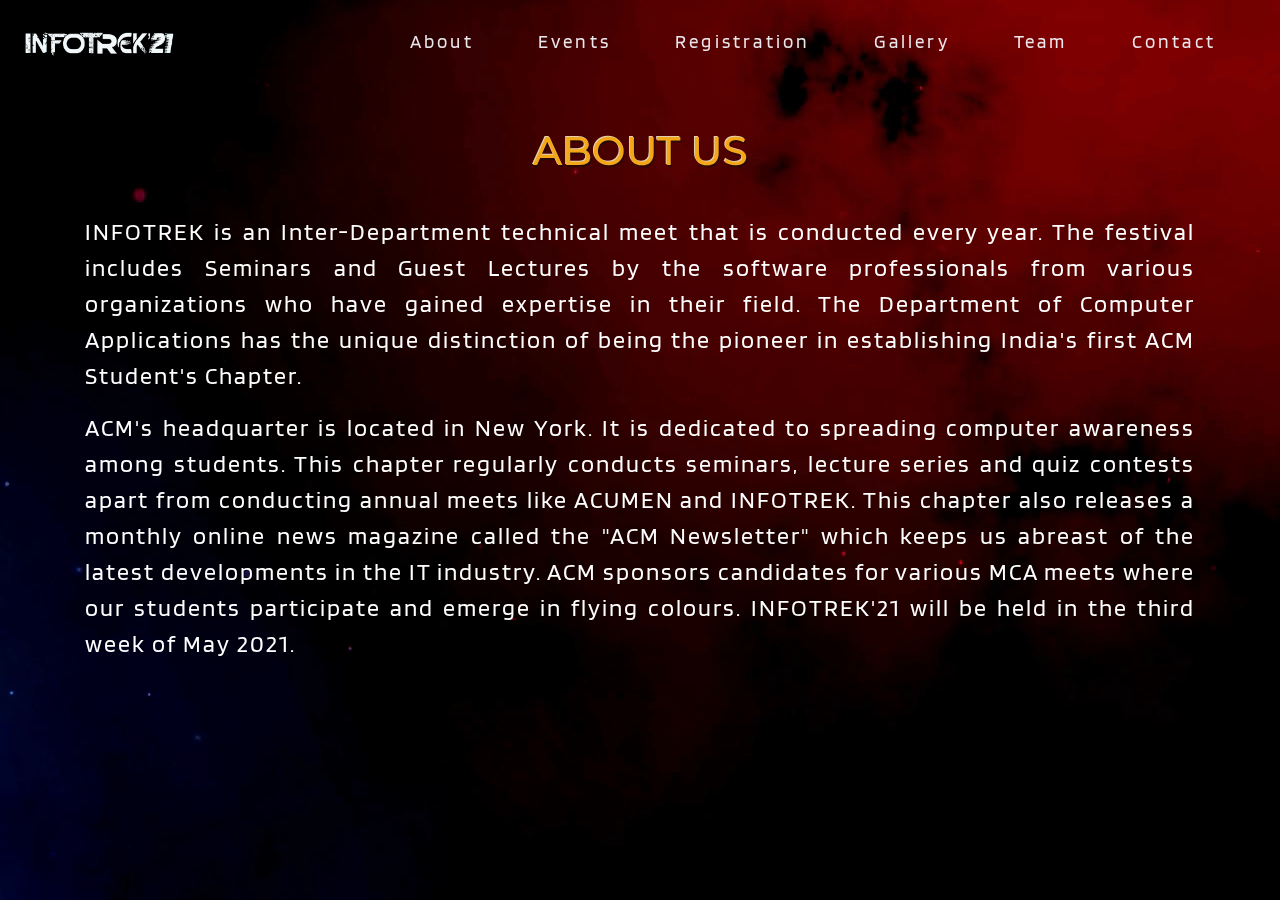
<file: about.html>
<!DOCTYPE html>
<html lang="en">
    <head>
        <meta charset="UTF-8">
        <meta http-equiv="X-UA-Compatible" content="IE=edge">
        <meta name="viewport" content="width=device-width, initial-scale=1.0">
        <link
          rel="stylesheet"
          href="https://maxcdn.bootstrapcdn.com/bootstrap/4.0.0/css/bootstrap.min.css"
          integrity="sha384-Gn5384xqQ1aoWXA+058RXPxPg6fy4IWvTNh0E263XmFcJlSAwiGgFAW/dAiS6JXm"
          crossorigin="anonymous"
        />
        <link rel="stylesheet" href="css/about_style.css" />
        <link
          rel="stylesheet"
          href="https://cdnjs.cloudflare.com/ajax/libs/font-awesome/5.15.3/css/all.min.css"
        />
        <link rel="preconnect" href="https://fonts.gstatic.com" />
        <link rel="stylesheet" href="css/navbar.css">
        <script
          src="https://code.jquery.com/jquery-3.4.1.slim.min.js"
          integrity="sha384-J6qa4849blE2+poT4WnyKhv5vZF5SrPo0iEjwBvKU7imGFAV0wwj1yYfoRSJoZ+n"
          crossorigin="anonymous"
        ></script>
        <script
          src="https://cdn.jsdelivr.net/npm/popper.js@1.16.0/dist/umd/popper.min.js"
          integrity="sha384-Q6E9RHvbIyZFJoft+2mJbHaEWldlvI9IOYy5n3zV9zzTtmI3UksdQRVvoxMfooAo"
          crossorigin="anonymous"
        ></script>
        <script
          src="https://stackpath.bootstrapcdn.com/bootstrap/4.4.1/js/bootstrap.min.js"
          integrity="sha384-wfSDF2E50Y2D1uUdj0O3uMBJnjuUD4Ih7YwaYd1iqfktj0Uod8GCExl3Og8ifwB6"
          crossorigin="anonymous"
        ></script>
    
        <title>INFOTREK'21 | ABOUT US</title>
    </head>
    <body>
        <video autoplay muted loop id="myVideo">
            <source src="images/2.mp4" type="video/mp4">
          </video>
        <nav class="navbar">
            <div>
                <a href="index.html" class="navbar-brand"><img src="images/Infotrek2.png" alt=""></a>
        
            </div>
        
            <div>
                <a href="#" class="toggle-button">
                    <span class="bar"></span>
                    <span class="bar"></span>
                    <span class="bar"></span>
                </a>
            </div>
        
        
            <div class="navbar-links">
                <ul>
            <li><a href="about.html"> About </a></li>  
            <li><a href="events.html" >Events</a></li>
            <li><a href="pre-registration.html" >Registration</a></li>
            <!-- <li><a href="registration.html" >Registration</a></li> -->
            <li><a href="gallery.html" >Gallery</a></li>
            <li><a href="team.html">Team</a></li>
            <li><a href="contact.html" >Contact </a></li>
                </ul>
            </div>
        </nav>
        <div class="heading"><h1>ABOUT US</h1></div>
        <div class = "container">
            <p>
                INFOTREK is an Inter-Department technical meet that is conducted every year.
                The festival includes Seminars and Guest Lectures by the software professionals from various organizations who have gained expertise 
                in their field. The Department of Computer Applications has the unique distinction of being the pioneer in establishing India's first ACM 
                Student's Chapter. 
            </p>
            <p>
                ACM's headquarter is located in New York. It is dedicated to spreading computer awareness among students. This chapter
                regularly conducts seminars, lecture series and quiz contests apart from conducting annual meets like ACUMEN and INFOTREK. This chapter 
                also releases a monthly online news magazine called the "ACM Newsletter" which keeps us abreast of the latest developments in the IT industry. 
                ACM sponsors candidates for various MCA meets where our students participate and emerge in flying colours. INFOTREK'21 will 
                be held in the third week of May 2021.
            </p>
        </div>
        <script>
            const toggleButton = document.getElementsByClassName('toggle-button')[0]
            const navbarLinks = document.getElementsByClassName('navbar-links')[0]
    
            toggleButton.addEventListener('click', () => {
                navbarLinks.classList.toggle('active')
            })
        </script>
    </body>
</file>
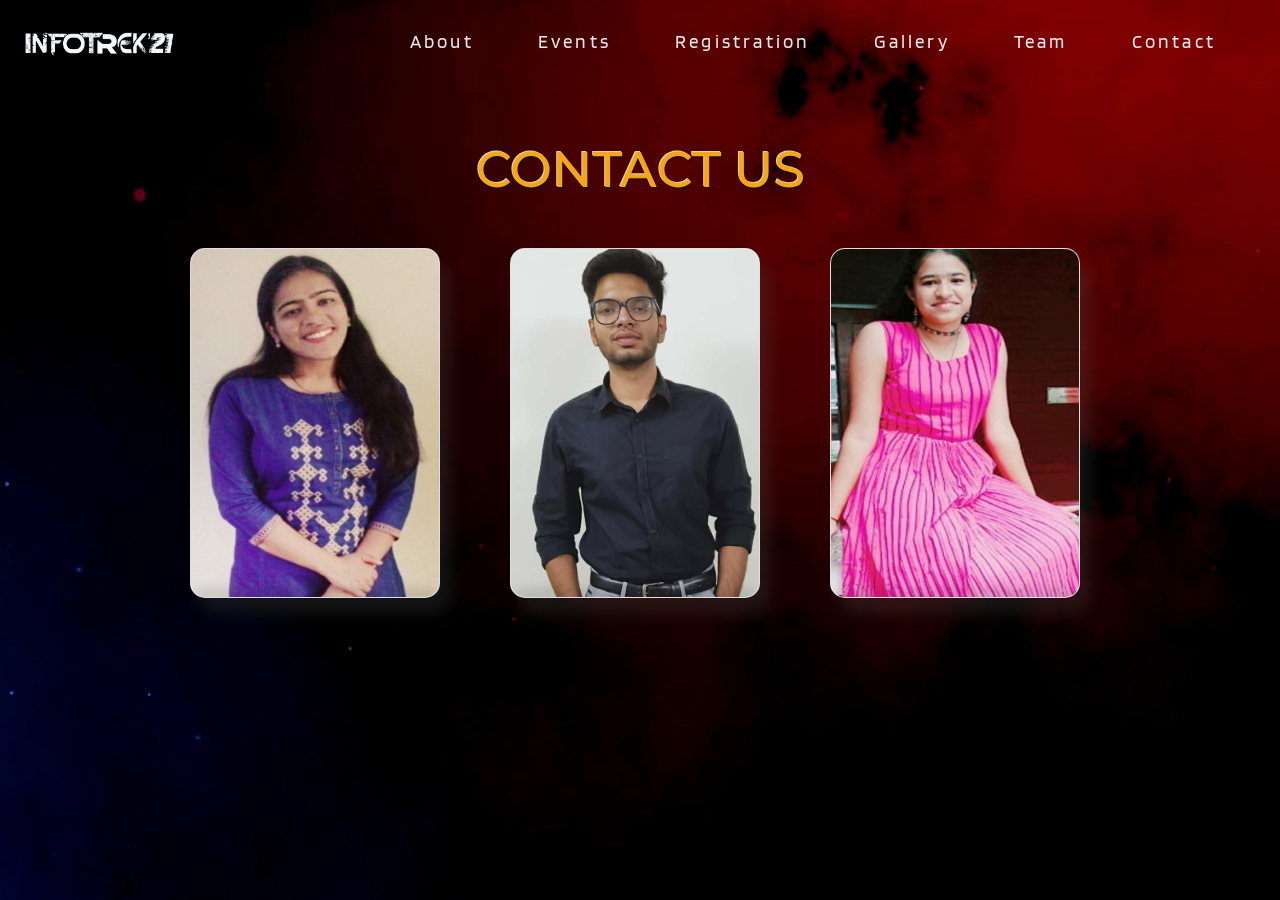
<file: contact.html>
<!DOCTYPE html>
<html lang="en">
<head>
    <meta charset="UTF-8">
    <meta http-equiv="X-UA-Compatible" content="IE=edge">
    <meta name="viewport" content="width=device-width, initial-scale=1.0">
    <link
      rel="stylesheet"
      href="https://maxcdn.bootstrapcdn.com/bootstrap/4.0.0/css/bootstrap.min.css"
      integrity="sha384-Gn5384xqQ1aoWXA+058RXPxPg6fy4IWvTNh0E263XmFcJlSAwiGgFAW/dAiS6JXm"
      crossorigin="anonymous"
    />
    <link rel="stylesheet" href="css/contact_style.css" />
    <link
      rel="stylesheet"
      href="https://cdnjs.cloudflare.com/ajax/libs/font-awesome/5.15.3/css/all.min.css"
    />
    <link rel="preconnect" href="https://fonts.gstatic.com" />
    <link
      href="https://fonts.googleapis.com/css2?family=Dancing+Script&display=swap"
      rel="stylesheet"
    />
    <link rel="stylesheet" href="css/navbar.css">
    <script
      src="https://code.jquery.com/jquery-3.4.1.slim.min.js"
      integrity="sha384-J6qa4849blE2+poT4WnyKhv5vZF5SrPo0iEjwBvKU7imGFAV0wwj1yYfoRSJoZ+n"
      crossorigin="anonymous"
    ></script>
    <script
      src="https://cdn.jsdelivr.net/npm/popper.js@1.16.0/dist/umd/popper.min.js"
      integrity="sha384-Q6E9RHvbIyZFJoft+2mJbHaEWldlvI9IOYy5n3zV9zzTtmI3UksdQRVvoxMfooAo"
      crossorigin="anonymous"
    ></script>
    <script
      src="https://stackpath.bootstrapcdn.com/bootstrap/4.4.1/js/bootstrap.min.js"
      integrity="sha384-wfSDF2E50Y2D1uUdj0O3uMBJnjuUD4Ih7YwaYd1iqfktj0Uod8GCExl3Og8ifwB6"
      crossorigin="anonymous"
    ></script>
    <link rel="shortcut icon" href="images/association-for-computing-machinery-logo.png">
    <title>INFOTREK'21 | CONTACT-US</title>
</head>
<body>
  <video autoplay muted loop id="myVideo">
    <source src="images/2.mp4" type="video/mp4">
  </video>
  <nav class="navbar">
    <div>
        <a href="index.html" class="navbar-brand"><img src="images/Infotrek2.png" alt=""></a>

    </div>

    <div>
        <a href="#" class="toggle-button">
            <span class="bar"></span>
            <span class="bar"></span>
            <span class="bar"></span>
        </a>
    </div>


    <div class="navbar-links">
        <ul>
          <li><a href="about.html"> About </a></li>  
            <li><a href="events.html" >Events</a></li>
            <li><a href="pre-registration.html" >Registration</a></li>
            <!-- <li><a href="registration.html" >Registration</a></li> -->
            <li><a href="gallery.html" >Gallery</a></li>
            <li><a href="team.html">Team</a></li>
            <li><a href="contact.html" >Contact </a></li>
        </ul>
    </div>
</nav>

      <div class="heading"><h1>CONTACT US</h1></div>
      
      <div class="container">
        
        <div class="card">
          <div class="imgBx">
            <img
              src="images/Batch2k23/SimranGarg.jpeg"
              alt=""
            />
          </div>
          <div class="content">
            <div class="contentBx">
              <h3>Simran Garg <br /><span>Batch 2023</span></h3>
            </div>
            <ul class="sci">
              <li style="--i: 1">
                <a href="mailto:simrangarg0501@gmail.com"><i class="fas fa-envelope" aria-hidden="true"></i></a>
              </li>
              <li style="--i: 2">
                <a href="tel:+91-9560762037"><i class="fas fa-phone" aria-hidden="true"></i></a>
              </li> 
              <li style="--i: 3">
                <a href='https://wa.me/+919457017809' target='_blank'><i class= "fab fa-whatsapp"></i></a>
              </li>             
            </ul>
          </div>
        </div>
       
        <div class="card">
          <div class="imgBx">
            <img
              src="images/Batch2k23/YasserKhan.jpg"
              alt=""
            />
          </div>
          <div class="content">
            <div class="contentBx" id="yasser">
              <h3>Yasser Osman Khan<br /><span>Batch 2023</span></h3>
            </div>
            <ul class="sci">
              <li style="--i: 1">
                <a href="mailto:khanyasser88@gmail.com"><i class="fas fa-envelope" aria-hidden="true"></i></a>
              </li>
              <li style="--i: 2">
                <a href="tel:++91-84474-17022"><i class="fas fa-phone" aria-hidden="true"></i></a>
              </li>  
              <li style="--i: 3">
                <a href='https://wa.me/+918447417022' target='_blank'><i class= "fab fa-whatsapp"></i></a>
              </li>         
            </ul>
          </div>
        </div>

        <div class="card">
          <div class="imgBx">
            <img id = "deepeeka"
              src="images/Batch2k23/Deepeeka.jpg"
              alt=""
            />
          </div>
          <div class="content">
            <div class="contentBx">
              <h3>Deepeeka<br /><span>Batch 2023</span></h3>
            </div>
            <ul class="sci">
              <li style="--i: 1">
                <a href="mailto:Deepeekachudasama@gmail.com"><i class="fas fa-envelope" aria-hidden="true"></i></a>
              </li>
              <li style="--i: 2">
                <a href="tel:+91-8383800574"><i class="fas fa-phone" aria-hidden="true"></i></a>
              </li> 
              <li style="--i: 3">
                <a href='https://wa.me/+918383800574' target='_blank'><i class= "fab fa-whatsapp"></i></a>
              </li>             
            </ul>
          </div>
      </div>

      
      </div>

      <script>
        const toggleButton = document.getElementsByClassName('toggle-button')[0]
        const navbarLinks = document.getElementsByClassName('navbar-links')[0]

        toggleButton.addEventListener('click', () => {
            navbarLinks.classList.toggle('active')
        })


    </script>
</body>
</html>
</file>
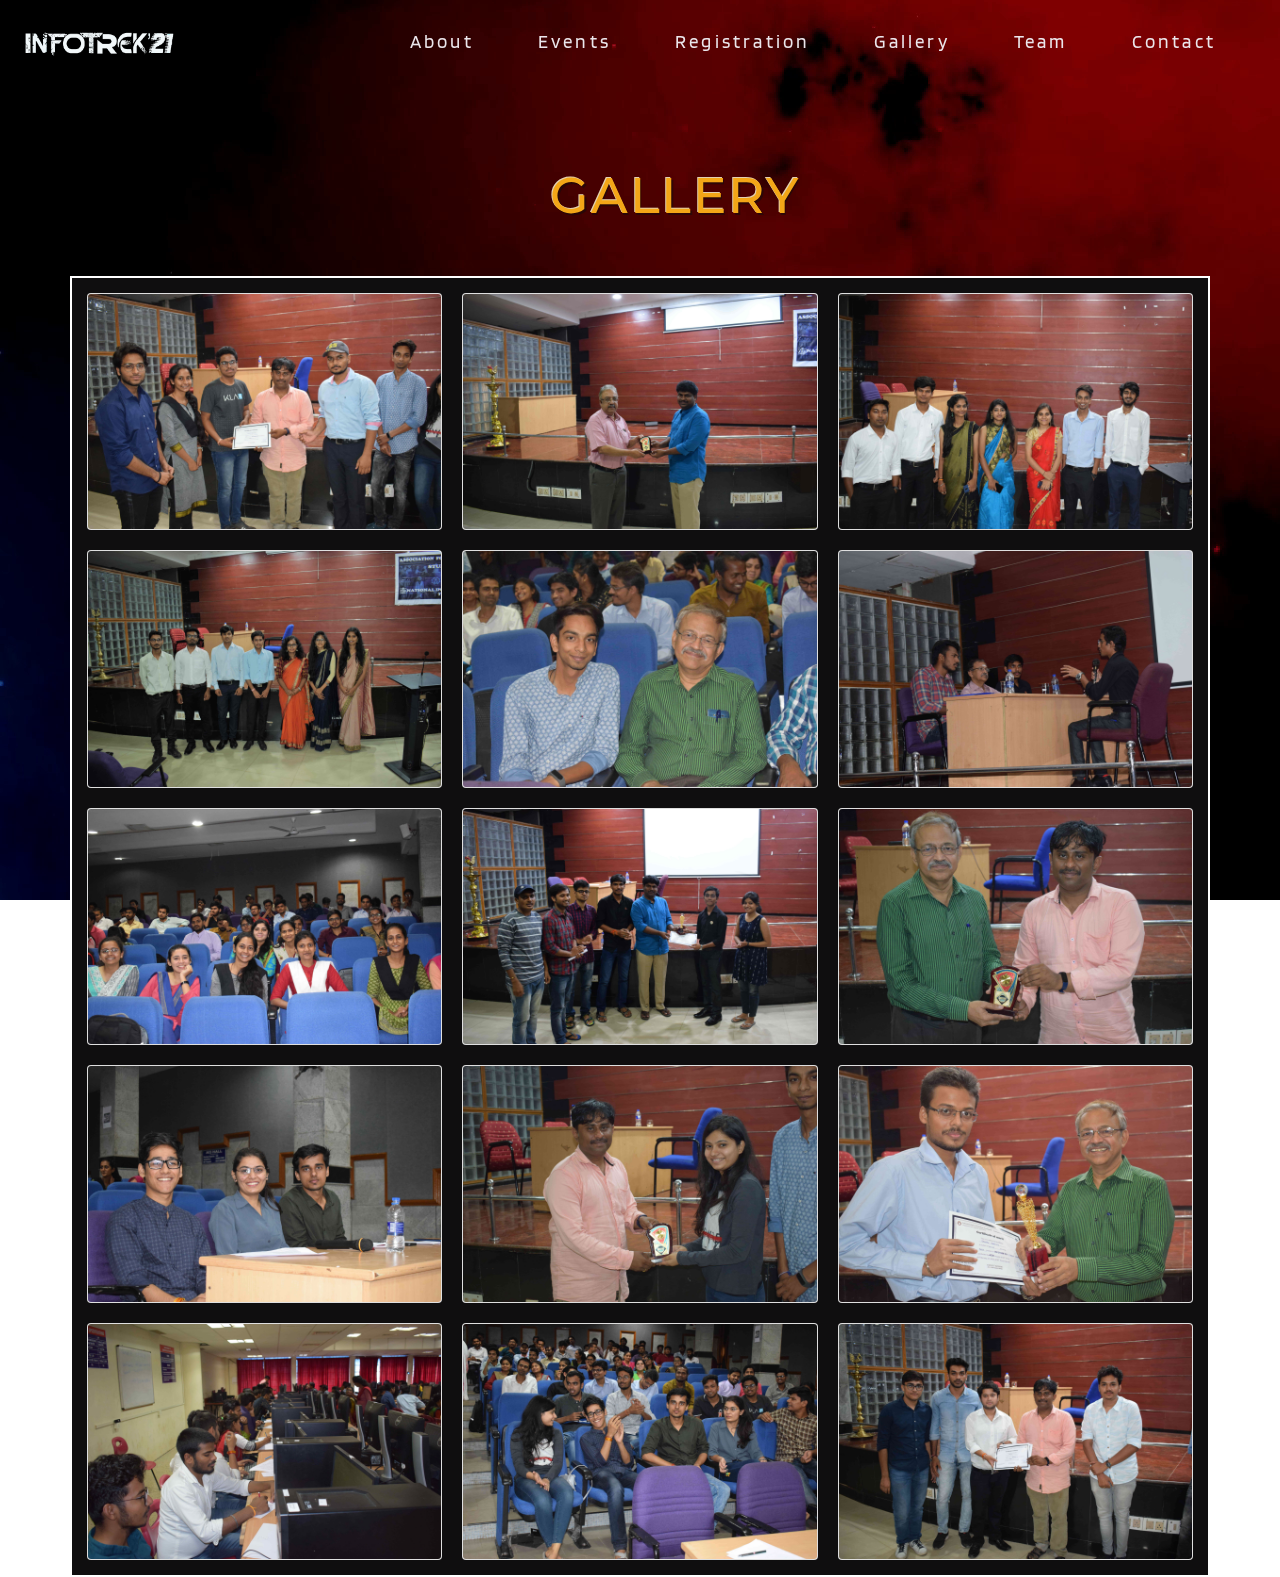
<file: gallery.html>
<!DOCTYPE html>
<html lang="en">
  <head>
    <meta charset="UTF-8" />
    <meta http-equiv="X-UA-Compatible" content="IE=edge" />
    <meta name="viewport" content="width=device-width, initial-scale=1.0" />
    <link rel="stylesheet" href="https://use.fontawesome.com/releases/v5.0.8/css/all.css">
    <link rel="stylesheet" href="https://maxcdn.bootstrapcdn.com/bootstrap/4.0.0/css/bootstrap.min.css" integrity="sha384-Gn5384xqQ1aoWXA+058RXPxPg6fy4IWvTNh0E263XmFcJlSAwiGgFAW/dAiS6JXm" crossorigin="anonymous">
    <script src="https://code.jquery.com/jquery-3.5.1.min.js"></script>
    <script src="https://stackpath.bootstrapcdn.com/bootstrap/4.5.0/js/bootstrap.bundle.min.js"></script>
    <link rel="stylesheet" href="css/gallery_style.css" />
    <link rel="stylesheet" href="css/navbar.css">
    <link rel="stylesheet" href="https://cdnjs.cloudflare.com/ajax/libs/font-awesome/5.15.3/css/all.min.css">
    <link rel="preconnect" href="https://fonts.gstatic.com">
    <link href="https://fonts.googleapis.com/css2?family=Dancing+Script&display=swap" rel="stylesheet">
    <link rel="shortcut icon" href="images/association-for-computing-machinery-logo.png">
    <meta content="width=device-width, initial-scale=1, maximum-scale=1, user-scalable=no" name="viewport">
    <link rel="shortcut icon" href="/catalog/favicon.ico?v=10">
    <link rel="stylesheet" href="https://maxcdn.bootstrapcdn.com/bootstrap/4.0.0-beta/css/bootstrap.min.css"
        integrity="sha384-/Y6pD6FV/Vv2HJnA6t+vslU6fwYXjCFtcEpHbNJ0lyAFsXTsjBbfaDjzALeQsN6M" crossorigin="anonymous">
    <link rel="stylesheet" href="https://cdnjs.cloudflare.com/ajax/libs/font-awesome/4.5.0/css/font-awesome.min.css">
    <link rel='stylesheet'
        href='https://cdnjs.cloudflare.com/ajax/libs/twitter-bootstrap/4.0.0-beta/css/bootstrap.min.css'>
    <link rel='stylesheet' href='https://cdnjs.cloudflare.com/ajax/libs/font-awesome/4.5.0/css/font-awesome.min.css'>
    <title>INFOTREK'21 | GALLERY</title>
</head>
  <body>
    <video autoplay muted loop id="myVideo">
      <source src="images/2.mp4" type="video/mp4">
    </video>
    <nav class="navbar">
      <div>
          <a href="index.html" class="navbar-brand"><img src="images/Infotrek2.png" alt=""></a>
  
      </div>
  
      <div>
          <a href="#" class="toggle-button">
              <span class="bar"></span>
              <span class="bar"></span>
              <span class="bar"></span>
          </a>
      </div>
  
  
      <div class="navbar-links">
          <ul>
            <li><a href="about.html"> About </a></li>  
            <li><a href="events.html" >Events</a></li>
            <li><a href="pre-registration.html" >Registration</a></li>
            <!-- <li><a href="registration.html" >Registration</a></li> -->
            <li><a href="gallery.html" >Gallery</a></li>
            <li><a href="team.html">Team</a></li>
            <li><a href="contact.html" >Contact </a></li>
          </ul>
      </div>
  </nav>

    <div class="heading"><h1>Gallery</h1></div>
    
   
    <div class="container">
      <img
        src="images/gallery/DSC_0780-min-min.JPG"
        class="card img-responsive"
      />
      <img
        src="images/gallery/DSC_0219-min-min.JPG"
        class="card img-responsive"
      />
      
      <img
        src="images/gallery/DSC_0542-min-min.JPG"
        class="card img-responsive"
      />
      <img
        src="images/gallery/DSC_0783-min.JPG"
        class="card img-responsive"
      />
      <img
        src="images/gallery/DSC_0630-min-min.JPG"
        class="card img-responsive"
      />
      <img
        src="images/gallery/DSC_0468-min-min.JPG"
        class="card img-responsive"
      />
      
      <img
        src="images/gallery/DSC_0527-min-min.JPG"
        class="card img-responsive"
      />
      <img
        src="images/gallery/DSC_0534-min-min.JPG"
        class="card img-responsive"
      />
      <img
        src="images/gallery/DSC_0727-min-min.JPG"
        class="card img-responsive"
      />
      <img
        src="images/gallery/DSC_0543-min-min.JPG"
        class="card img-responsive"
      />
      
      <img
        src="images/gallery/DSC_0782-min-min.JPG"
        class="card img-responsive"
      />
      <img
        src="images/gallery/DSC_0733-min-min.JPG"
        class="card img-responsive"
      />
      
      <img
        src="images/gallery/DSC_0295-min-min.JPG"
        class="card img-responsive"
      />
      
      <img
        src="images/gallery/DSC_0576-min-min.JPG"
        class="card img-responsive"
      />
      <img
        src="images/gallery/DSC_0763-min-min.JPG"
        class="card img-responsive"
      />
      
    </div>

    <script>
      const toggleButton = document.getElementsByClassName('toggle-button')[0]
      const navbarLinks = document.getElementsByClassName('navbar-links')[0]

      toggleButton.addEventListener('click', () => {
          navbarLinks.classList.toggle('active')
      })


  </script>
   
  </body>
</html>
</file>
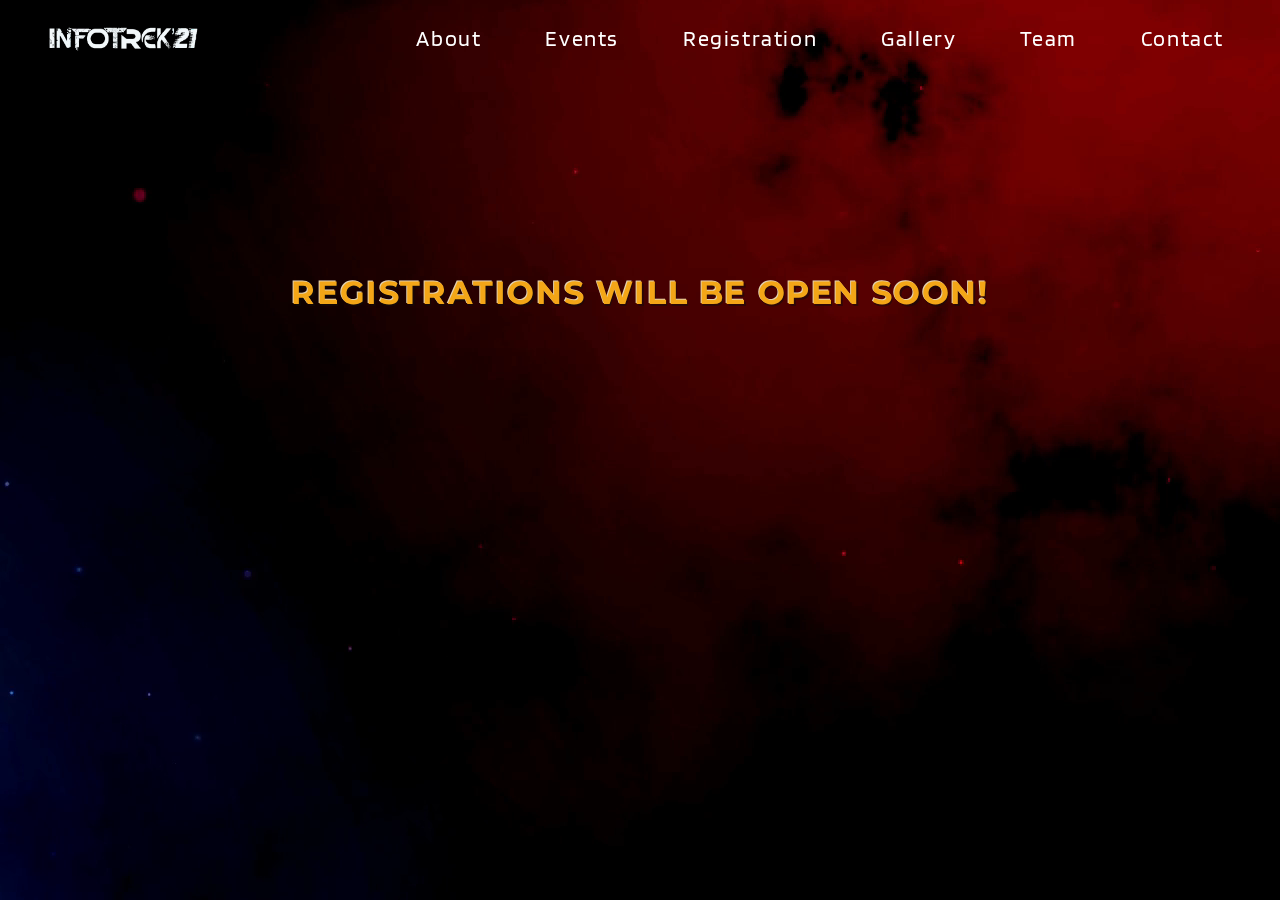
<file: pre-registration.html>
<!DOCTYPE html>
<html lang="en">
  <head>
    <meta charset="UTF-8" />
    <meta charset="utf-8" />
    <meta http-equiv="X-UA-Compatible" content="IE=edge" />
    <title>INFOTREK'21 | Registration</title>
    <link rel="icon" href="../image/template/logo.png" type="image/png" />
    <meta
      content="width=device-width, initial-scale=1, maximum-scale=1, user-scalable=no"
      name="viewport"
    />
    <link rel="shortcut icon" href="images/association-for-computing-machinery-logo.png">
    <link
      rel="stylesheet"
      href="https://maxcdn.bootstrapcdn.com/bootstrap/4.0.0-beta/css/bootstrap.min.css"
      integrity="sha384-/Y6pD6FV/Vv2HJnA6t+vslU6fwYXjCFtcEpHbNJ0lyAFsXTsjBbfaDjzALeQsN6M"
      crossorigin="anonymous"
    />
    <link rel="stylesheet" href="css/register_style.css" />
  </head>

  <body>
    <video autoplay muted loop id="myVideo">
      <source src="images/2.mp4" type="video/mp4">
    </video>
    <nav class="navbar">
      <div>
        <a href="index.html" class="navbar-brand"
          ><img src="images/Infotrek2.png" alt=""
        /></a>
      </div>

      <div>
        <a href="#" class="toggle-button">
          <span class="bar"></span>
          <span class="bar"></span>
          <span class="bar"></span>
        </a>
      </div>

      <div class="navbar-links">
        <ul>
          <li><a href="about.html"> About </a></li>  
            <li><a href="events.html" >Events</a></li>
            <li><a href="pre-registration.html" >Registration</a></li>
            <li><a href="gallery.html" >Gallery</a></li>
            <li><a href="team.html">Team</a></li>
            <li><a href="contact.html" >Contact </a></li>
        </ul>
      </div>
    </nav>
    <div class="pre">
      
        <h1> REGISTRATIONS WILL BE OPEN SOON!</h1>

    </div>

    <script>
      const toggleButton = document.getElementsByClassName("toggle-button")[0];
      const navbarLinks = document.getElementsByClassName("navbar-links")[0];

      toggleButton.addEventListener("click", () => {
        navbarLinks.classList.toggle("active");
      });
    </script>
  </body>
</html>
</file>
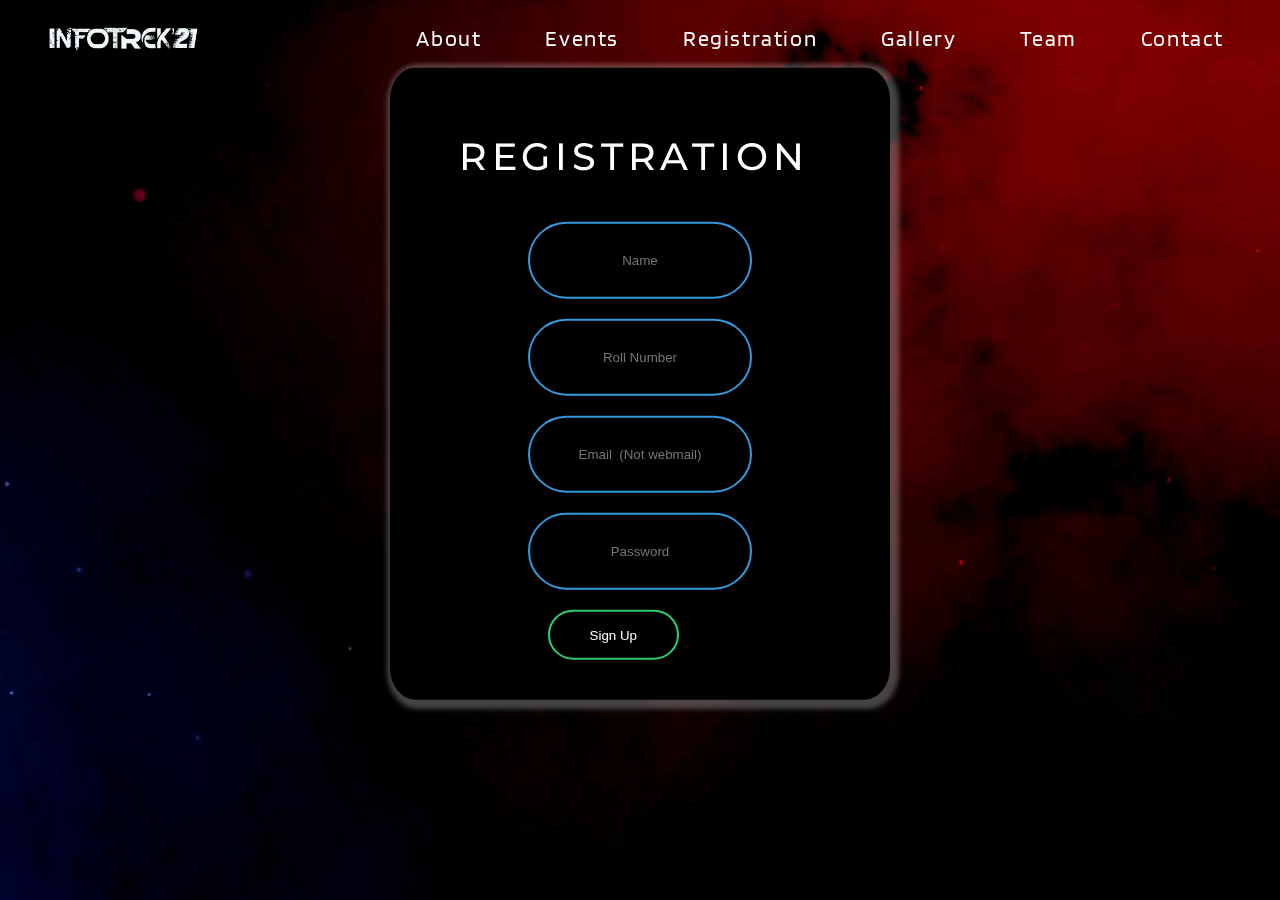
<file: registration.html>
<!DOCTYPE html>
<html lang="en">
  <head>
    <meta charset="UTF-8" />
    <meta charset="utf-8" />
    <meta http-equiv="X-UA-Compatible" content="IE=edge" />
    <title>INFOTREK'21 | Registration</title>
    <link rel="icon" href="../image/template/logo.png" type="image/png" />
    <meta
      content="width=device-width, initial-scale=1, maximum-scale=1, user-scalable=no"
      name="viewport"
    />
    <link rel="shortcut icon" href="images/association-for-computing-machinery-logo.png">
    <link
      rel="stylesheet"
      href="https://maxcdn.bootstrapcdn.com/bootstrap/4.0.0-beta/css/bootstrap.min.css"
      integrity="sha384-/Y6pD6FV/Vv2HJnA6t+vslU6fwYXjCFtcEpHbNJ0lyAFsXTsjBbfaDjzALeQsN6M"
      crossorigin="anonymous"
    />
    <link rel="stylesheet" href="css/register_style.css" />
  </head>

  <body>
    <video autoplay muted loop id="myVideo">
      <source src="images/2.mp4" type="video/mp4">
    </video>
    <nav class="navbar">
      <div>
        <a href="index.html" class="navbar-brand"
          ><img src="images/Infotrek2.png" alt=""
        /></a>
      </div>

      <div>
        <a href="#" class="toggle-button">
          <span class="bar"></span>
          <span class="bar"></span>
          <span class="bar"></span>
        </a>
      </div>

      <div class="navbar-links">
        <ul>
            <li><a href="about.html"> About </a></li>  
            <li><a href="events.html" >Events</a></li>
            <li><a href="pre-registration.html" >Registration</a></li>
            <!-- <li><a href="registration.html" >Registration</a></li> -->
            <li><a href="gallery.html" >Gallery</a></li>
            <li><a href="team.html">Team</a></li>
            <li><a href="contact.html" >Contact </a></li>
        </ul>
      </div>
    </nav>
    <div>
      <form action="auth" class="box" method="POST">
        <h1 class="event-page">Registration</h1>
        <input
          type="text"
          name="name"
          placeholder="Name"
          autocomplete="off"
          required
        />
        <input type="number" name="rollno" placeholder="Roll Number" required />
        <input
          type="email"
          name="email"
          placeholder="Email  (Not webmail)"
          required
        />
        <input
          type="Password"
          name="password"
          placeholder="Password"
          required
        />

        <input type="Submit" value="Sign Up" />
      </form>
    </div>

    <script>
      const toggleButton = document.getElementsByClassName("toggle-button")[0];
      const navbarLinks = document.getElementsByClassName("navbar-links")[0];

      toggleButton.addEventListener("click", () => {
        navbarLinks.classList.toggle("active");
      });
    </script>
  </body>
</html>
</file>
<file: css/about_style.css>
@import url("https://fonts.googleapis.com/css?family=Blinker:400,800&display=swap");
@import url("https://fonts.googleapis.com/css2?family=Montserrat&display=swap");
body {
  background-position: center;
  font-family: Blinker, sans-serif;
  color: white;
  height: 100%;
  background-color: black;
}

#myVideo {
  position: fixed;
  right: 0;
  bottom: 0;
  min-width: 100%;
  min-height: 100%;
  z-index: -1;
}
@keyframes gradient {
  0% {
    background-position: 0% 50%;
  }
  50% {
    background-position: 70% 100%;
  }
  100% {
    background-position: 0% 50%;
  }
}

.heading {
  text-align: center;
}

.heading h1 {
  margin-top: 2%;
  margin-bottom: 3%;
  font-family: "Montserrat", sans-serif;
  color: rgb(243, 166, 23) !important;
  text-shadow: -1px -1px rgb(226, 208, 175), 1.5px 2px hsla(0, 0%, 5%, 0.5);
}

p {
  font-size: 1.5em;
  letter-spacing: 2px;
  text-align: justify;
}

@media screen and (max-width: 800px) {
  .heading h1 {
    font-size: 30px;
  }

  p {
    font-size: 1.3em;
    padding-left: 15px;
    text-align: left;
  }
}
</file>
<file: css/navbar.css>
.navbar {
  display: flex;
  position: relative;
  justify-content: space-between;
  align-items: center;
  color: white !important;
  font-family: Blinker, sans-serif;
}

.navbar-brand {
  width: 200px;

  display: flex;
  align-items: center;
  cursor: pointer;
  text-decoration: none;

  margin: 1.3rem;
  margin-left: 0.5rem;
}

.navbar-brand img {
  margin-top: -1rem;
  width: 150px;
  height: 50px;
}

.navbar-links {
  height: 100%;
  float: initial;
}

.navbar-links ul {
  display: flex;
  margin: 0;
  padding: 0;
  padding-bottom: 1rem;
}

.navbar-links li {
  list-style: none;
  margin-right: 2rem;
}

.navbar-links li a {
  display: block;
  text-decoration: none;
  color:rgb(235, 230, 235);
  padding: 1rem;
  font-size: 1.2rem;
  letter-spacing: 0.2rem;
}

.navbar-links :hover {
  color: rgb(13, 210, 245) !important;
  transition: all 0.3s ease;
  
}

.toggle-button {
  position: absolute;
  top: 0.75rem;
  right: 1rem;
  display: none;
  flex-direction: column;
  justify-content: space-between;
  width: 30px;
  height: 21px;
  margin-top: 1.1rem;
  margin-bottom: 1rem;
}

.toggle-button .bar {
  height: 3px;
  width: 100%;
  background-color: #fff;
  border-radius: 10px;
}

@media (max-width: 800px) {


  .navbar {
    flex-direction: column;
    align-items: flex-start;
  }
  .navbar-brand {
    width: 200px;
    float: left;
  }

  .navbar-brand img{
    width: 8rem;
    margin-top: -1rem;
    margin-left: 0.3rem;
  }
  .toggle-button {
    display: flex;
    margin-right: 5%;
  }

  .navbar-links {
    display: none;
    width: 100%;
  }

  .navbar-links ul {
    width: 100%;
    flex-direction: column;
  }

  .navbar-links li {
    text-align: right;
    font-size: 0.2px;
    margin-right: 0.4rem;
    color: white;
  }

   .navbar-links li a{
     font-size: 1rem;
   }
  .navbar-links ul li a {
   
    padding: 0.3rem 1rem;
    margin-right: -0.5rem;
    
  }

  .navbar-links.active {
    margin-top: -1rem;
    display: flex;
  }
}
</file>
<file: css/contact_style.css>
@import url("https://fonts.googleapis.com/css?family=Blinker:400,800&display=swap");
@import url("https://fonts.googleapis.com/css2?family=Wallpoet&display=swap");
@import url("https://fonts.googleapis.com/css2?family=Montserrat&display=swap");
body {
  font-family: Blinker, sans-serif;
  color: #0c222b;
  background-position: center;
  background-color: black;
  height: 100%;
}

#myVideo {
  position: fixed;
  right: 0;
  bottom: 0;
  min-width: 100%;
  min-height: 100%;
  z-index: -1;
}

@keyframes gradient {
  0% {
    background-position: 0% 50%;
  }
  50% {
    background-position: 70% 100%;
  }
  100% {
    background-position: 0% 50%;
  }
}

.heading {
  text-align: center;
}

.heading h1 {
  color: white;
  margin-top: 3%;
  margin-bottom: 3%;
  font-size: 50px;
  font-family: "Montserrat", sans-serif;
  color: rgb(243, 166, 23) !important;
  text-shadow: -1px -1px rgb(226, 208, 175), 1.5px 2px hsla(0, 0%, 5%, 0.5);
}

.container {
  position: relative;
  display: flex;
  justify-content: center;
  align-items: center;
  flex-wrap: wrap;
}
.container .card {
  position: relative;
  width: 250px;
  height: 350px;
  margin: 10px;
  margin-right: 40px;
  margin-left: 30px;
  overflow: hidden;
  box-shadow: 10px 15px 15px rgba(100, 98, 98, 0.2);
  border-radius: 15px;
  display: flex;
  justify-content: center;
  align-items: center;
}

.container .card img {
  padding: 0;
  width: 25rem;
  height: 25rem;
}

#deepeeka {
  width: 23rem;
  height: 25rem;
}

.container .card .content {
  position: absolute;
  bottom: -160px;
  width: 100%;
  height: 160px;
  display: flex;
  justify-content: center;
  align-items: center;
  z-index: 10;
  flex-direction: column;
  backdrop-filter: blur(15px);
  -webkit-backdrop-filter: blur(15px);
  box-shadow: 0 -10px 10px rgba(0, 0, 0, 0.1);
  border: 1px solid rgba(255, 255, 255, 0.1);
  border-radius: 15px;
  transition: bottom 0.5s;
  transition-delay: 0.65s;
}
.container .card:hover .content {
  bottom: 0;
  transition-delay: 0s;
}

.container .card .content .contentBx h3 {
  text-transform: uppercase;
  color: rgb(242, 248, 250);
  letter-spacing: 2px;
  font-weight: 500;
  font-size: 18px;
  text-align: center;
  align-items: center;
  margin: 20px 0 15px;
  line-height: 1.1em;
  transition: 0.5s;
  transition-delay: 0.6s;
  opacity: 0;
  transform: translateY(-20px);
}

.container .card:hover .content .contentBx h3 {
  opacity: 1;
  transform: translateY(0);
}
.container .card .content .contentBx h3 span {
  font-size: 14px;
  font-weight: 400;
  text-transform: initial;
}
.container .card .content .sci {
  position: relative;
  bottom: 10px;
  display: flex;
  margin-left: -5.5vh;
  padding-right: 0.1rem;
}
.container .card .content .sci li {
  list-style: none;
  /* margin: 0 7px; */
  margin-left: 1px;
  transform: translateY(40px);
  transition: 0.5s;
  opacity: 0;
  transition-delay: calc(0.2s * var(--i));
}

.container .card:hover .content .sci li {
  transform: translateY(0);
  opacity: 0.8;
  padding-left: 0.2rem;
  padding-right: 0.5rem;
  margin-left: 0.05rem;
}
.container .card .content .sci li a i {
  color: rgb(241, 233, 233);
  font-size: 24px;
  margin-left: 0.01rem;
}

.fas {
  position: relative;
  top: 0;
  margin-left: 0.2rem !important;
  transition: all 200ms ease-in-out;
}

.fas:hover {
  color: rgb(10, 10, 10) !important;
}

.fab {
  position: relative;
  top: 0;
  margin-left: 0.2rem !important;
  transition: all 200ms ease-in-out;
}

.fab:hover {
  color: rgb(3, 3, 3) !important;
}

@media screen and (max-width: 800px) {
  body {
    background-size: 300% 300%;
    overflow-x: hidden;
    overflow-y: scroll;
    background-position: center;
    background-repeat: no-repeat;
  }

  .heading {
    margin-top: 2rem;
  }

  .heading h1 {
    font-size: 30px;
  }
}
</file>
<file: css/gallery_style.css>
@import url("https://fonts.googleapis.com/css?family=Blinker:400,800&display=swap");
@import url("https://fonts.googleapis.com/css2?family=Montserrat&display=swap");
body {
  background-image: black;
  font-family: Blinker, sans-serif !important;
  letter-spacing: 0.1rem;
  height: 100%;
}

#myVideo {
  position: fixed;
  right: 0;
  bottom: 0;
  min-width: 100%;
  min-height: 100%;
  z-index: -1;
}

.heading {
  margin-top: 5%;
  margin-left: 43%;
  color: white;
}

h1 {
  font-family: "Montserrat", sans-serif;
  color: rgb(243, 166, 23) !important;
  text-transform: uppercase;
  text-shadow: -1px -1px rgb(226, 208, 175), 1.5px 2px hsla(0, 0%, 5%, 0.5);

  font-size: 50px !important;
  position: relative;
  margin: 40px 0;
  color: white;
}
/* 
h1::before {
  content: "";
  position: absolute;
  width: 100px;
  height: 3px;
  background-color: rgb(23, 230, 230);
  bottom: -10px;
  left: 20%;
  transform: translate(-50%);
  animation: animate 6s linear infinite;
} */

@keyframes animate {
  0% {
    width: 100px;
  }
  50% {
    width: 200px;
  }
  100% {
    width: 100px;
  }
}

.container {
  margin-top: 50px;
  display: grid;
  grid-template-columns: repeat(auto-fit, minmax(300px, 1fr));
  gap: 20px;
  background: rgb(15, 14, 15);
  padding: 15px;
  border: 2px solid white;
}
.container img {
  width: 100%;
  display: block;
  transition: all 100ms ease-out;
}
.container img:hover {
  transform: scale(1.04);
}

@media screen and (max-width: 600px) {
  .heading {
    margin-left: 0.1rem;
    margin-top: 2rem;
    color: white;
    font-size: 5rem !important;
    text-align: center;
  }

  h1 {
    left: 0.5rem;
  }

  h1::before {
    left: 12rem;
  }
}
</file>
<file: css/register_style.css>
@import url("https://fonts.googleapis.com/css?family=Blinker:400,800&display=swap");
@import url("https://fonts.googleapis.com/css2?family=Montserrat&display=swap");

body {
  font-family: Blinker, sans-serif;
  letter-spacing: 0.1rem;
  overflow-x: hidden;
  background-color: black;
}

#myVideo {
  position: fixed;
  right: 0;
  bottom: 0;
  min-width: 100%;
  min-height: 100%;
  z-index: -1;
}
@keyframes gradient {
  0% {
    background-position: 0% 50%;
  }
  50% {
    background-position: 100% 50%;
  }
  100% {
    background-position: 0% 50%;
  }
}

.navbar {
  display: flex;
  position: relative;
  justify-content: space-between;
  align-items: center;
  color: white;
  font-family: Blinker, sans-serif;
}

.navbar-brand {
  width: 200px;

  display: flex;
  align-items: center;
  cursor: pointer;
  text-decoration: none;

  margin: 1.3rem;
  margin-left: 0.5rem;
}

.navbar-brand img {
  margin-top: -1rem;
  margin-left: 2rem !important;
  width: 150px;
  height: 50px;
}

.navbar-links {
  height: 100%;
  float: initial;
}

.navbar-links ul {
  display: flex;
  margin: 0;
  padding: 0;
  padding-bottom: 1rem;
}

.navbar-links li {
  list-style: none;
  margin-right: 2rem;
}

.navbar-links li a {
  display: block;
  text-decoration: none;
  color: #fff;
  padding: 1rem;
  font-size: 1.4rem;
  letter-spacing: 0.1;
}

.navbar-links :hover {
  color: rgb(14, 232, 248) !important;
  transition: all 0.3s ease;
}

.toggle-button {
  position: absolute;
  top: 0.75rem;
  right: 1rem;
  display: none;
  flex-direction: column;
  justify-content: space-between;
  width: 30px;
  height: 21px;
  margin-top: 1.1rem;
}

.toggle-button .bar {
  height: 3px;
  width: 100%;
  background-color: #fff;
  border-radius: 10px;
}

.event-page {
  margin-bottom: 2rem;
  font-size: 3vw;
  color: #fff;
  text-align: center;
  letter-spacing: 0.3rem;
  font-family: "Montserrat", sans-serif;
}

.pre {
  left: 50%;
  top: 50%;
}

.pre h1 {
  margin-top: 15%;
  text-align: center;
  font-family: "Montserrat", sans-serif;
  color: rgb(243, 166, 23) !important;
  text-shadow: -1px -1px rgb(226, 208, 175), 1.5px 2px hsla(0, 0%, 5%, 0.5);
}

.box {
  font-family: "Montserrat" !important;
  width: 420px;

  padding: 40px;

  position: relative;

  top: 300px;

  left: 50%;

  transform: translate(-50%, -50%);

  background: black;

  border-radius: 5%;
  /* border: 0.2px solid white; */
  text-align: center;
  box-shadow: 3px 3px 5px 6px rgba(217, 222, 228, 0.3);
}

.box h1 {
  color: white;
  font-size: 2.4em;
  text-transform: uppercase;
  margin-left: -3%;
  font-weight: 500;
  margin-bottom: 10%;
}

.box input[type="text"],
.box input[type="number"],
.box input[type="password"],
.box input[type="email"] {
  border: 0;

  background: none;

  display: block;

  margin: 20px auto;

  text-align: center;

  border: 2px solid #3498db;

  padding: 14px 10px;

  width: 200px;
  
  height: 45px;
  outline: none;

  color: white;

  border-radius: 50px;

  transition: 0.25s;
}

.box input[type="text"]:focus,
.box input[type="number"]:focus,
.box input[type="password"]:focus,
.box input[type="email"]:focus {
  width: 280px;

}

.box input[type="submit"] {
  border: 0;

  background: none;

  display: block;
  height: 50px;
  margin-top: 5px;

  margin-left: 28%;

  text-align: center;

  border: 2px solid #2ecc71;

  padding: 10px 40px;

  outline: none;

  color: white;

  border-radius: 50px;

  transition: 0.25s;

  cursor: pointer;
}

.box input[type="submit"]:hover {
  background: #2ecc71;
}

input::-webkit-outer-spin-button,
input::-webkit-inner-spin-button {
  -webkit-appearance: none;
  margin: 0;
}

/* Firefox */
input[type=number] {
  -moz-appearance: textfield;
}

.login {
  float: right;
  margin-top: 0;
  margin-right: 20px;
}

@media (max-width: 800px) {
  .box {
    background: transparent;
  }

  .box h1 {
    font-size: 40px;
  }

  .navbar {
    flex-direction: column;
    align-items: flex-start;
  }
  .navbar-brand {
    width: 200px;
    float: left;
  }

  .navbar-brand img {
    width: 10rem;
    margin-top: -1rem;
    margin-left: -4rem;
  }
  .toggle-button {
    display: flex;
  }

  .navbar-links {
    display: none;
    width: 100%;
  }

  .navbar-links ul {
    width: 100%;
    flex-direction: column;
  }

  .navbar-links li {
    text-align: right;
    font-size: 0.2px;
    margin-right: 0.4rem;
  }

  .navbar-links ul li a {
    padding: 0.5rem 1rem;
    margin-right: -0.5rem;
  }

  .navbar-links li a {
    font-size: 1rem;
  }
  .navbar-links.active {
    display: flex;
  }

  .pre h1 {
    margin-top: 20%;
    font-size: 25px;
    text-transform: none;
  }
}
</file>
